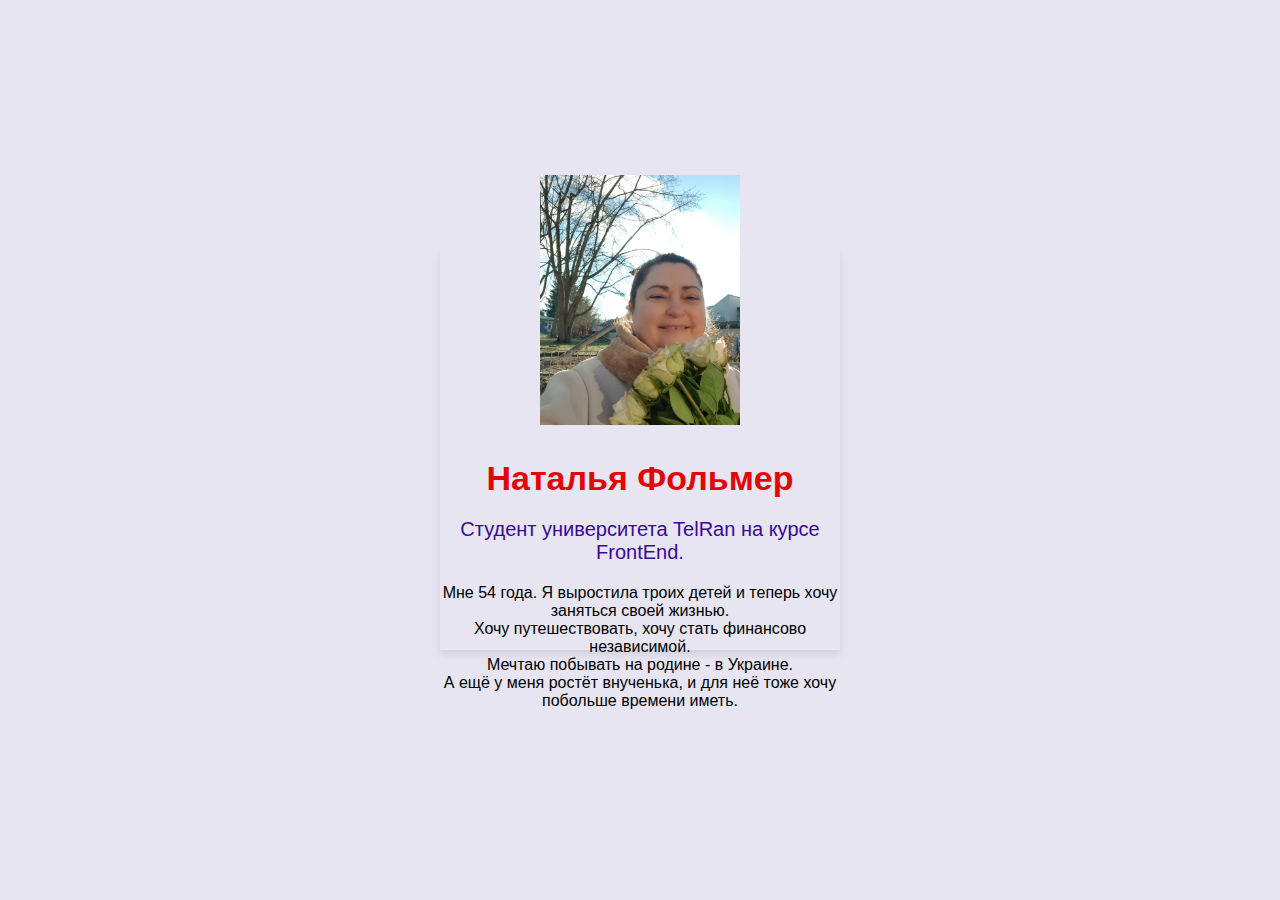
<file: meine visitkarte/index.html>
<!DOCTYPE html>
<html lang="en">

<head>
    <meta charset="UTF-8">
    <meta name="viewport" content="width=device-width, initial-scale=1.0">
    <link rel="stylesheet" href="./style.css">
    <title>Моя визитка</title>
</head>

<body>
    <div class="profile-container">
        <div class="profile-card">
            <img src="avatar.jpg" alt="Avatar" width="200" height="250" class="avatar">
            <h2 style="text-align: center;">Наталья Фольмер </h2>
            <p class="description"> Студент университета TelRan на курсе FrontEnd. </p>
            <p> Мне 54 года. Я выростила троих детей и теперь хочу
                заняться своей жизнью.
                <br>Хочу путешествовать, хочу стать финансово независимой.
                <br> Мечтаю побывать на родине - в Украине.
                <br> А ещё у меня ростёт внученька, и для неё тоже хочу побольше времени иметь.
            </p>
        </div>
    </div>

</body>

</html>
</file>
<file: meine visitkarte/style.css>
html, body {

    body {
        height: 100vh;
        font-family: Arial, Helvetica, sans-serif;
        margin: 0px;
        padding: 0px;
        display: flex;
        justify-content: center;
        align-items: center;
        background-color: #e7e5f1;
    }
    
    .profile-container {
        width: 400px;
        height: 400px;
        display: flex;
        justify-content: center;
        align-items: center;
        box-shadow: 0 4px 8px rgba(0, 0, 0, 0.1);
    }
    
    .profile-card {
        text-align: center;
    }
    
    .avatar {
        image-orientation: center;
        width: 200px;
        height: 250px;
        object-fit: cover;
        margin-bottom: 20px;
    }
    
    h2 {
        font-size: 34px;
        margin: 10px 0;
        color: #e30606;
    }
    
    .description {
        font-size: 20px;
        color: #390998;
    }
    

}
</file>
